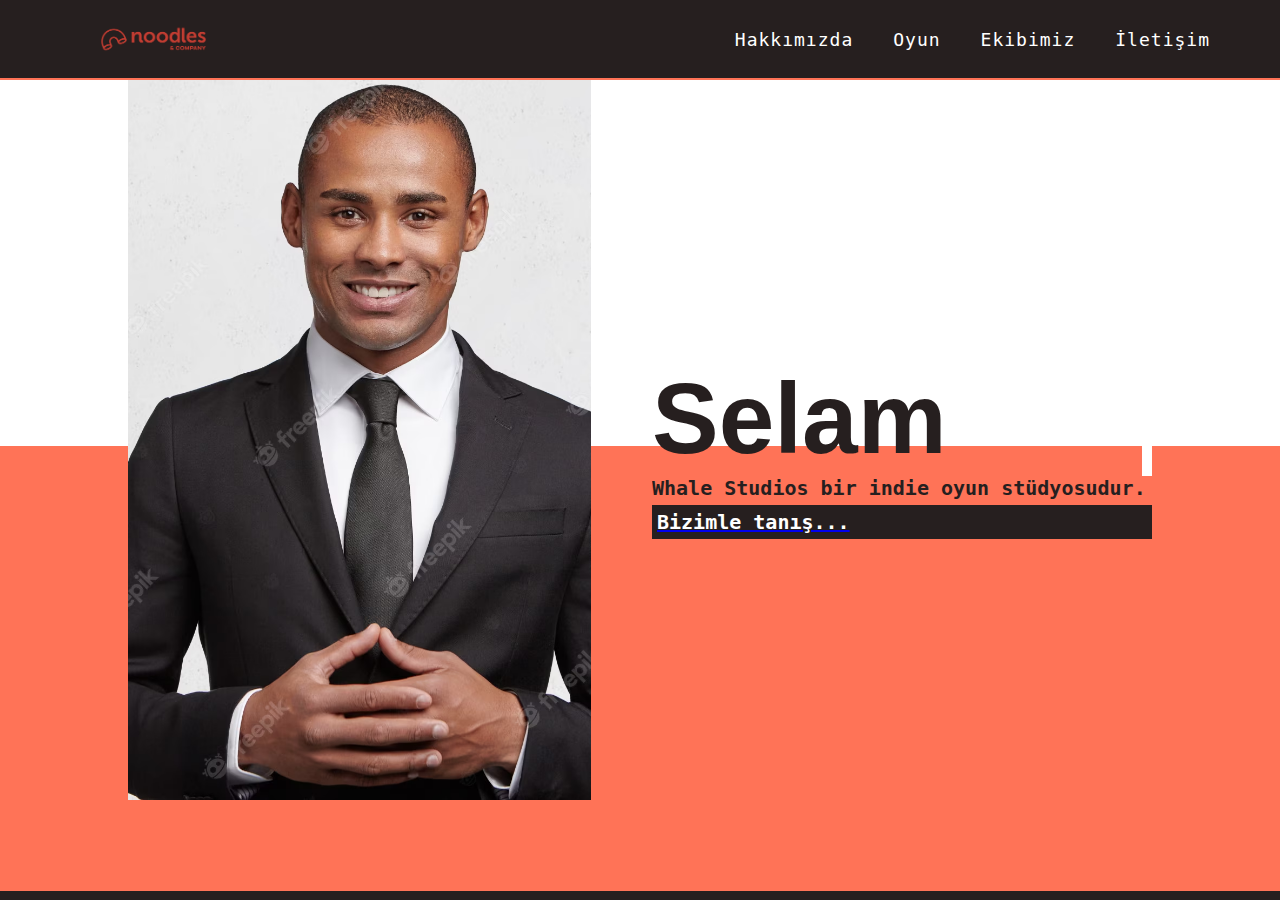
<file: index.html>
<!DOCTYPE html>
<html>
<head>
    <title>Whale Studios</title>
    <link rel="stylesheet" href="header.css">
    <link rel="stylesheet" href="https://cdnjs.cloudflare.com/ajax/libs/font-awesome/5.15.2/css/all.min.css"/>
    <meta name="viewport" content="width=device-width, initial-scale=1.0">
    
</head>
<body>
  <nav>
    <a href="index.html">
    <img src="logo.png" alt="Profil Resmi" style="height: 60px; float: left;"></a>
    
    <input type="checkbox" id="click">
    <label for="click" class="menu-btn">
      <i class="fas fa-bars"></i>
    </label>
    <ul>
      <li><a href="aboutus.html">Hakkımızda</a></li>
      <li><a href="">Oyun</a></li>
      
      <li><a href="">Ekibimiz</a></li>
      <li><a href="">İletişim</a></li>
    </ul>
  </nav>
  
  <div id="section-selam" class="content" style="align-items: center;">
    
    <div class="profile-picture" >
        <img src="profile-image (2).jpg" alt="Profil Resmi">
        
      </div>

      <div id="selam-text">


        <h1 id="typewriter">Selam</h1>
        <p >Whale Studios bir indie oyun stüdyosudur.
        </p>
        <a href="about.html">
        <div class="scrolltext">
        
            <p>Bizimle tanış...</p>
        </div>
      </a>
      </div>
  </div>
  
  
  <script src="header.js"></script>
  <script src="mobileheader.js"></script>
  <script src="anim.js"></script>
</body>
</html>
</file>
<file: header.css>
/* header.css */


:root {
    --beyaz: #ffffff;
    --tema: #ff7357;
    --siyah: #261f1f;
  }




/* Genel stiller */
* {
    margin: 0;
    padding: 0;
    box-sizing: border-box;
    font-family: 'Roboto', sans-serif;
    font-family: 'Roboto Mono', monospace;
  }
  
  html, body {
    height: 100%; /* Ekran boyutu kadar yükseklik */
    background-color: var(--siyah);
    color: var(--beyaz);
  }
  
  /* Navbar stilleri */
  nav {
    position: fixed; /* Header'ı sabitler */
    top: 0; /* Sayfanın en üstüne yerleştirir */
    left: 0; /* Sayfanın soluna yerleştirir */
    display: flex;
    height: 80px;
    width: 100%;
    background: var(--siyah);
    align-items: center;
    justify-content: space-between;
    padding: 0 50px 0 100px;
    flex-wrap: wrap;
    border-bottom: 2px solid var(--tema); /* 1 piksellik siyah çizgi */
    z-index: 9999;
}
  
  nav .logo {
    color: var(--siyah);
    font-size: 40px;
    font-weight: 600;
    font-family: Arial, Helvetica, sans-serif;
  }


  h1{
    font-size: 100px;
    font-family: Arial, Helvetica, sans-serif;
    color: var(--siyah);

    @media (max-width: 920px) {
        color: var(--siyah);
        text-align: center;
        }




  }
  
  nav ul {
    display: flex;
    flex-wrap: wrap;
    list-style: none;
  }
  
  nav ul li {
    margin: 0 5px;
  }
  
  nav ul li a {
    color: var(--beyaz);
    text-decoration: none;
    font-size: 18px;
    font-weight: 500;
    padding: 8px 15px;
    border-radius: 5px;
    letter-spacing: 1px;
    transition: all 0.3s ease;
  }
  
  nav ul li a.active,
  nav ul li a:hover {
    color: var(--siyah);
    background:  var(--tema);
  }
  
  nav .menu-btn i {
    color: var(--tema);
    font-size: 40px;
    cursor: pointer;
    display: none;
  }
  
  input[type="checkbox"] {
    display: none;
  }
  
  @media (max-width: 1000px) {
    nav {
      padding: 0 40px 0 50px;
    }
  }
  
  @media (max-width: 920px) {
    nav .menu-btn i {
      display: block;
    }
  
    #click:checked ~ .menu-btn i:before {
      content: "\f00d";
    }
  
    nav ul {
      position: fixed;
      top: 80px;
      left: -100%;
      background: var(--siyah);
      height: 100vh;
      width: 100%;
      text-align: center;
      display: block;
      transition: all 0.3s ease;
    }
  
    #click:checked ~ ul {
      left: 0;
    }
  
    nav ul li {
      width: 100%;
      margin: 40px 0;
    }
  
    nav ul li a {
      width: 100%;
      margin-left: -100%;
      display: block;
      font-size: 20px;
      transition: 0.6s cubic-bezier(0.68, -0.55, 0.265, 1.55);
    }
  
    #click:checked ~ ul li a {
      margin-left: 0px;
    }
  
    nav ul li a.active,
    nav ul li a:hover {
      background: none;
      color: var(--tema);
    }
  }
  
  /* Sectionlar için stil */
  .content {
    /* position: absolute; */ /* Bu satırı kaldırın */
    /* top: 80px; */ /* Navbar'ın yüksekliği kadar aşağıdan başlat */ /* Bu satırı kaldırın */
    /* left: 0; */ /* Bu satırı kaldırın */
    width: 100%;
    height: 100vh; /* Sectionlar tam ekran yüksekliği */
    text-align: center;
    color: var(--siyah);
    padding-top: 80px; /* Navbar'ın yüksekliği kadar boşluk bırakın */
    margin-bottom: 0px;
    padding-bottom: 0px;
  }
  
  .content div {
    font-size: 20px;
    font-weight: 700;
    overflow: hidden;
  }

  #section-selam {
    background: linear-gradient(0deg, var(--tema) 50%, var(--beyaz) 50%);
    color: var(--siyah);
    align-items: center;
    overflow: hidden;

    @media (max-width: 920px) {
        #section-selam {
            display: flex; /* Divleri yatayda hizalama için flex kullan */
            flex-direction: column; /* Dikey düzende sıralama */
            justify-content: center; /* Dikeyde ortalamak için */
            align-items: center; /* Yatayda ortalamak için */
            margin-bottom: 0px;
        }
    
}
  }

.profile-picture {
    width: calc(80vh * 9 / 14); /* Genişlik 9/16 oranında hesaplanır */
  height: 80vh; /* Yükseklik %80 viewport yüksekliği */
  background-color: #9c3434;
  
  overflow: hidden;
  margin: 0 auto; /* Yatayda ortala */
  position: absolute;
    left: 10%;

  @media (max-width: 920px) {
    position: relative;
    left: 0px;
    height: 50vh;
  }
  }

  

.profile-picture img {
    position: absolute;
    top: 0;
    left: 0;
    width: 100%;
    height: 100%;
    object-fit: cover; /* Resim boyutunu koru, taşı ve kırp */
}

#selam-text {
    height: auto; /* Yükseklik %30 viewport yüksekliği */
  width: 500px; /* Genişlik %20 viewport genişliği */
  max-width: 500px;
  position: absolute;
  right: 10%; /* Sağdan 20% uzaklıkta */
   /* Örnek olarak gri bir arkaplan rengi */
  top: 50%; /* Dikeyde containerın yukarıdan %50'sinde başlaması */
  transform: translateY(-50%); /* Dikeyde içeriği ortalamak için */
  text-align: left;
  overflow: hidden;
  
    

    @media (max-width: 920px) {
        
        top: auto; /* top özelliğini kaldırın */
        bottom: 20px; /* En alta yapışık olması için bottom özelliğini 0 yap */
        left: 50%; /* Yatayda ortalamak için sol kenardan %50 uzaklıkta */
        transform: translateX(-50%); /* Yatayda ortalamak için transform kullan */
        width: 90%;
        max-width: 90%;
        


        h1{
            color: var(--beyaz);



        }
        
        
      }
  }


  .scrolltext{
    color: var(--beyaz);
    background-color: var(--siyah);
    padding: 5px;
    margin-top: 5px;
    

    
      
    
    height: auto;
    @media (max-width: 920px) {
        text-align: center;

    
    }


  }


  .content {
    /* ... */
    height: 99vh; /* Sectionlar %80 viewport yüksekliğinde olacak */
    /* ... */
}


.content-title{
    
    color: #9c3434;
    
    padding: 2%;
    font-size: 3em;
    background-color: var(--tema);
    height: 20%;



    p{
        font-size: 30px;
        


    }

    h1{

        font-size: 100cap;
    }





}

@keyframes slideUp {
    0% {
      transform: translate(-50%, -100%);
    }
    100% {
      transform: translate(-50%, 0);
    }
  }

  #typewriter {
    overflow: hidden; /* Metni gizlemek için */
    border-right: .10em solid var(--beyaz); /* Yazılan metni göstermek için bir kenarlık oluşturun */
    white-space: nowrap; /* Satır sonu kapatma */
    margin: 0 auto; /* Metni merkezlemek için */
    letter-spacing: 0em; /* Harf aralığı eklemek */
    animation: typing 3.5s steps(40, end), blink-caret .75s step-end infinite; /* Animasyonları tanımlamak */
    animation-fill-mode: forwards; /* Animasyon sonu durumunu koru */
   
  }
  
  @keyframes typing {
    from {
      width: 0;
    }
    to {
      width: 100%;
    }
  }
  
  @keyframes blink-caret {
    from,
    to {
      border-color: transparent;
    }
    50% {
      border-color: var(--beyaz);
    }
  }
</file>
